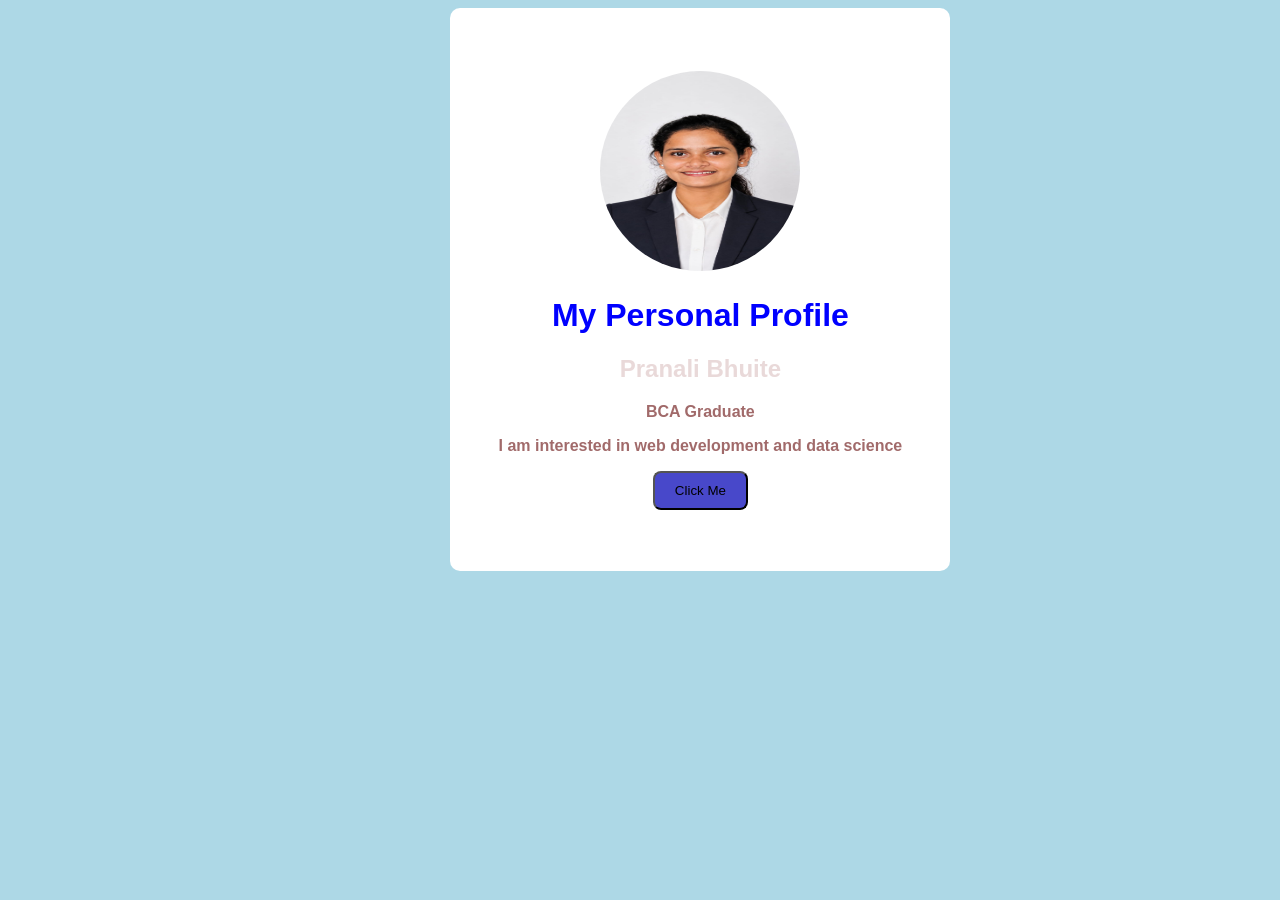
<file: index.html>
<!DOCTYPE html>
<html lang="en">
<head>
    <meta charset="UTF-8">
    <meta name="viewport" content="width=device-width, initial-scale=1.0">
    <title>Document</title>
    <link href="index.css" rel="stylesheet" />
</head>
<body>
    <div class="profile">
        <img src="image/pranalibhuite.jpeg"/>
        <h1>My Personal Profile</h1>
        <h2>Pranali Bhuite</h2>
        <p>BCA Graduate</p>
        <p>I am interested in web development and data science</p>
        <button onclick="showMessage()">Click Me</button>
        <p id="message"></p>
    </div>
     
    
</body>
</html>
</file>
<file: index.css>
body{
    font-family: Arial;
    text-align: center;
    background-color: lightblue;
    /* padding-top: 5%;*/
}  
img{
    width: 200px;
    height: 200px;
    border-radius: 50%;
}

.profile{
    background-color: white;
    width: 500px;
    height: 500px;
    margin-left: 35%;
    border-radius: 10px;
    padding-top: 5%;
    
}

h1{
    color: blue;
    font-weight: bold;
}

h2{
    font-family: Arial;
    font-weight: bold;
    color: rgba(213, 183, 183, 0.525);

}

p{
    font-weight: bold;
    color: rgb(161, 106, 106);
}
button{
    padding: 10px 20px;
    cursor: pointer;
    background-color: rgba(56, 56, 198, 0.918);
    border-radius: 8px;
     
}
</file>
